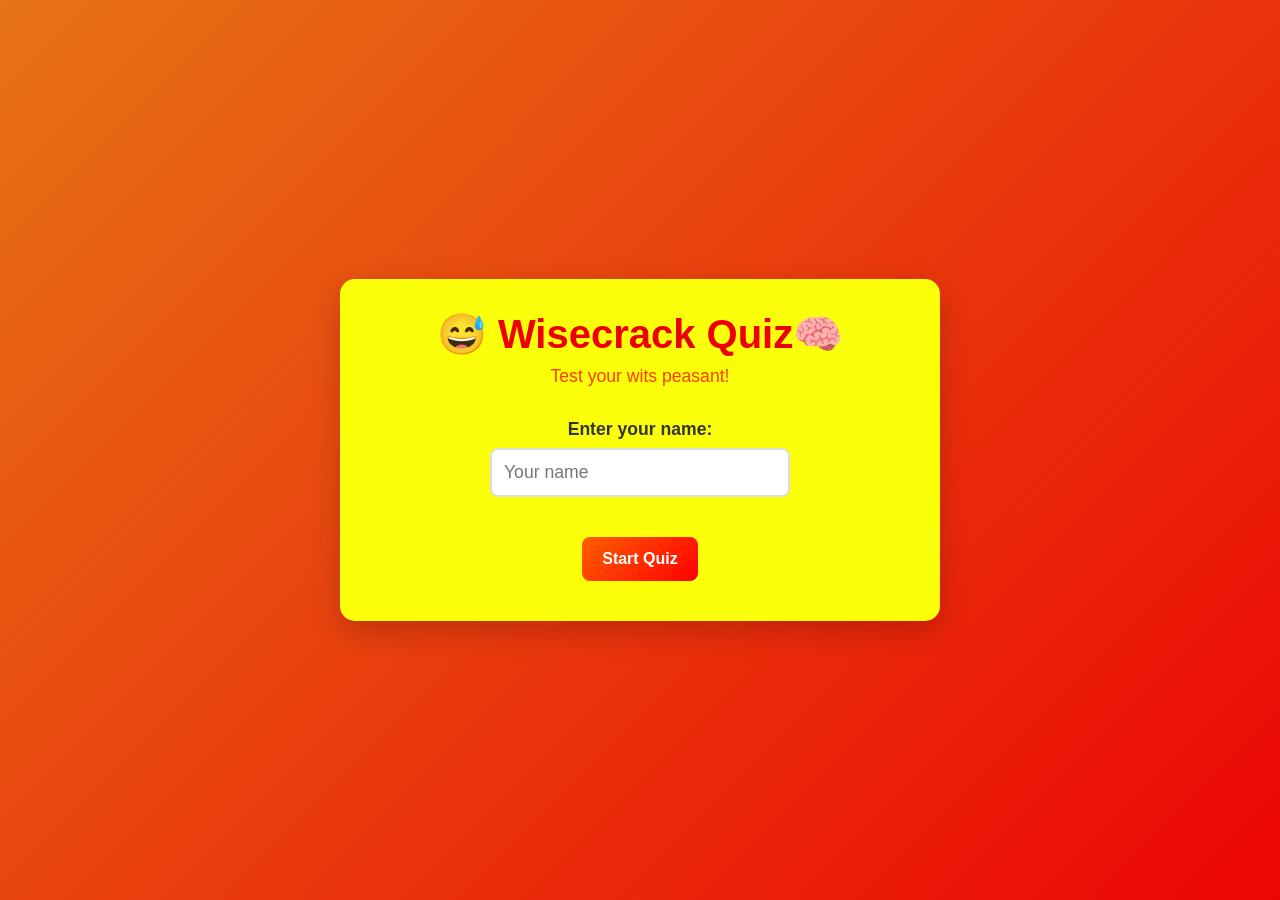
<file: games/wisecrack-quiz/index.html>
<!DOCTYPE html>
<html lang="en">
<head>
    <meta charset="UTF-8">
    <meta name="viewport" content="width=device-width, initial-scale=1.0">
    <title>Wisecrack Quiz</title>
    <meta name="color-scheme" content="only light">
    <style>:root{color-scheme:only light}</style>
    <link rel="stylesheet" href="style.css">
    <body>
    <div class="container">
        <div class="header">
            <h1> 😅 Wisecrack Quiz🧠</h1>
            <p>Test your wits peasant!</p>
        </div>
        
        
        <div id="start-screen" class="screen active">
            <div class="input-group">
                <label for="player-name">Enter your name:</label>
                <input type="text" id="player-name" placeholder="Your name">
                <div class="error-message" id="name-error">Please enter your name to continue</div>
            </div>
            
            <div class="actions">
                <button id="start-btn" class="btn">Start Quiz</button>
            </div>
        </div>
        
        
        <div id="quiz-screen" class="screen">
            <div class="quiz-header">
                <div class="question-count">Question <span id="current-question">1</span>/<span id="total-questions">10</span></div>
                <div class="score-display">Score: <span id="current-score">0</span></div>
            </div>
            
            <div class="progress-bar">
                <div class="progress" id="quiz-progress"></div>
            </div>
            
            <div class="question-text" id="question-text">Question goes here</div>
            
            <div class="hint-section">
                <button id="hint-btn" class="btn btn-hint">💡 Need a Hint? (Click me!)</button>
                <div class="hint-text" id="hint-text">Hint will appear here</div>
            </div>
            
            <div class="quiz-options" id="options-container">
                
            </div>
            
            <div class="control-panel">
                <button id="skip-btn" class="btn btn-secondary">Skip Question</button>
                <div class="timer">
                    <span class="timer-icon">⏱️</span>
                    <span id="timer-display">30</span>s
                </div>
            </div>
        </div>
        
        
        <div id="results-screen" class="screen">
            <h2 class="results-title">Quiz Complete!</h2>
            
            <div class="results-score">
                <span id="final-score">0</span>/<span id="max-score">10</span>
            </div>
            
            <div class="results-message" id="results-message">
                Great job completing the quiz!
            </div>
            
            <div class="actions">
                <button id="restart-btn" class="btn">Try Again</button>
                <button id="home-btn" class="btn btn-secondary">Home</button>
            </div>
        </div>
    </div>
    </body>
</html>
    <script src="myscript.js"></script>
<!-- Added for the portfolio: tells the portfolio someone is playing, so the 30-second idle return doesn't interrupt the game -->
<script>(function(){var t=0;['mousemove','mousedown','keydown','touchstart','click'].forEach(function(e){addEventListener(e,function(){var n=Date.now();if(n-t>1000){t=n;try{parent.postMessage('kmp','*')}catch(x){}}},{passive:true})})})();</script>
</file>
<file: games/wisecrack-quiz/style.css>
* {
            margin: 0;
            padding: 0;
            box-sizing: border-box;
        }

        body {
            font-family: 'Arial', sans-serif;
            background: linear-gradient(135deg, #e77315 0%, #ec0505 100%);
            color: #ff1818;
            min-height: 100vh;
            display: flex;
            align-items: center;
            justify-content: center;
            padding: 10px;
        }

        .container {
            width: 100%;
            max-width: 600px;
            background: rgb(251, 255, 9);
            border-radius: 15px;
            box-shadow: 0 10px 30px rgba(0, 0, 0, 0.2);
            padding: 1rem;
        }

        .header {
            text-align: center;
            margin-bottom: 2rem;
        }

        .header h1 {
            color: #ee0000;
            font-size: clamp(1.8rem, 4vw, 2.5rem);
            margin-bottom: 0.5rem;
        }

        .header p {
            color: #ff3c00;
            font-size: clamp(1rem, 2.5vw, 1.1rem);
        }

        .screen {
            display: none;
        }

        .screen.active {
            display: block;
            animation: fadeIn 0.5s ease-in-out;
        }

        @keyframes fadeIn {
            from { opacity: 0; transform: translateY(20px); }
            to { opacity: 1; transform: translateY(0); }
        }

        .btn {
            background: linear-gradient(135deg, #ff5e00 0%, #ff0000 100%);
            color: white;
            border: none;
            padding: 12px 20px;
            font-size: clamp(0.9rem, 2.5vw, 1rem);
            border-radius: 8px;
            cursor: pointer;
            transition: all 0.3s ease;
            font-weight: 600;
            margin: 0.5rem;
            min-height: 44px;
        }

        .btn:hover {
            transform: translateY(-2px);
            box-shadow: 0 5px 15px rgba(102, 126, 234, 0.4);
        }

        .btn:active {
            transform: translateY(0);
        }

        .btn:disabled {
            opacity: 0.6;
            cursor: not-allowed;
            transform: none;
        }

        .btn-secondary {
            background: #6c757d;
        }

        .btn-secondary:hover {
            background: #5a6268;
            box-shadow: 0 5px 15px rgba(108, 117, 125, 0.4);
        }

        .btn-hint {
            background: #ffc107;
            color: #212529;
            font-size: clamp(0.8rem, 2vw, 0.9rem);
            padding: 8px 16px;
            margin: 0.5rem 0;
        }

        .btn-hint:hover {
            background: #e0a800;
            box-shadow: 0 5px 15px rgba(255, 193, 7, 0.4);
        }

        .input-group {
            margin-bottom: 2rem;
            text-align: center;
        }

        .input-group label {
            display: block;
            margin-bottom: 0.5rem;
            font-weight: 600;
            color: #333;
            font-size: clamp(1rem, 2.5vw, 1.1rem);
        }

        .input-group input {
            width: 100%;
            max-width: 300px;
            padding: 12px;
            border: 2px solid #ddd;
            border-radius: 8px;
            font-size: clamp(1rem, 2.5vw, 1.1rem);
            transition: border-color 0.3s ease;
            min-height: 44px;
        }

        .input-group input:focus {
            outline: none;
            border-color: #667eea;
        }

        .error-message {
            color: #e74c3c;
            font-size: clamp(0.8rem, 2vw, 0.9rem);
            margin-top: 0.5rem;
            display: none;
        }

        .quiz-header {
            display: flex;
            justify-content: space-between;
            align-items: center;
            margin-bottom: 1.5rem;
            flex-wrap: wrap;
            gap: 0.5rem;
        }

        .question-count {
            font-weight: 600;
            color: #666;
            font-size: clamp(0.9rem, 2vw, 1rem);
        }

        .score-display {
            font-weight: 600;
            color: #ff0000;
            font-size: clamp(0.9rem, 2vw, 1rem);
        }

        .progress-bar {
            height: 8px;
            background-color: #e9ecef;
            border-radius: 4px;
            margin-bottom: 2rem;
            overflow: hidden;
        }

        .progress {
            height: 100%;
            background: linear-gradient(90deg, #ff0000 0%, #ff0000 100%);
            width: 0;
            transition: width 0.5s ease;
        }

        .question-text {
            font-size: clamp(1.1rem, 3vw, 1.3rem);
            font-weight: 600;
            margin-bottom: 1rem;
            text-align: center;
            line-height: 1.5;
        }

        .hint-section {
            text-align: center;
            margin-bottom: 2rem;
        }

        .hint-text {
            background: #fff3cd;
            border: 1px solid #ffeaa7;
            border-radius: 8px;
            padding: 15px;
            margin: 1rem 0;
            font-style: italic;
            color: #856404;
            font-size: clamp(0.9rem, 2.2vw, 1rem);
            line-height: 1.4;
            display: none;
        }

        .hint-text.show {
            display: block;
            animation: slideIn 0.3s ease-out;
        }

        @keyframes slideIn {
            from { opacity: 0; transform: translateY(-10px); }
            to { opacity: 1; transform: translateY(0); }
        }

        .quiz-options {
            display: grid;
            gap: 1rem;
            margin-bottom: 2rem;
        }

        .option-btn {
            background: #f8f9fa;
            color: #333;
            border: 2px solid #e9ecef;
            padding: 15px;
            font-size: clamp(0.9rem, 2.2vw, 1rem);
            border-radius: 8px;
            cursor: pointer;
            transition: all 0.3s ease;
            text-align: left;
            min-height: 50px;
            display: flex;
            align-items: center;
        }

        .option-btn:hover:not(:disabled) {
            background: #e9ecef;
            border-color: #667eea;
        }

        .option-btn:active {
            transform: scale(0.98);
        }

        .option-btn.correct {
            background: #d4edda;
            border-color: #28a745;
            color: #155724;
        }

        .option-btn.incorrect {
            background: #f8d7da;
            border-color: #dc3545;
            color: #721c24;
        }

        .control-panel {
            display: flex;
            justify-content: space-between;
            align-items: center;
            flex-wrap: wrap;
            gap: 1rem;
        }

        .timer {
            display: flex;
            align-items: center;
            font-weight: 600;
            color: #ff0000;
            font-size: clamp(0.9rem, 2vw, 1rem);
        }

        .timer-icon {
            margin-right: 5px;
        }

        .results-title {
            font-size: clamp(1.5rem, 4vw, 2rem);
            color: #ff5e00;
            margin-bottom: 1rem;
            text-align: center;
        }

        .results-score {
            font-size: clamp(2rem, 6vw, 3rem);
            font-weight: bold;
            margin: 1.5rem 0;
            text-align: center;
            color: #333;
        }

        .results-message {
            font-size: clamp(1rem, 2.5vw, 1.2rem);
            margin-bottom: 2rem;
            text-align: center;
            color: #666;
            line-height: 1.4;
        }

        .actions {
            display: flex;
            justify-content: center;
            flex-wrap: wrap;
            gap: 1rem;
        }

        
        @media (max-width: 480px) {
            .container {
                padding: 1rem;
                margin: 5px;
            }
            
            .quiz-header {
                justify-content: center;
                text-align: center;
            }
            
            .control-panel {
                justify-content: center;
                text-align: center;
            }
            
            .quiz-options {
                gap: 0.8rem;
            }
            
            .option-btn {
                padding: 12px;
            }
            
            .actions {
                flex-direction: column;
                align-items: center;
            }
            
            .btn {
                width: 100%;
                max-width: 200px;
            }
        }

        
        @media (min-width: 481px) and (max-width: 768px) {
            .container {
                padding: 1.5rem;
            }
            
            .quiz-options {
                grid-template-columns: 1fr;
            }
        }

        
        @media (min-width: 769px) {
            .container {
                padding: 2rem;
            }
        }

        
        @media (hover: none) and (pointer: coarse) {
            .btn:hover,
            .option-btn:hover,
            .btn-hint:hover,
            .btn-secondary:hover {
                transform: none;
                box-shadow: none;
            }
            
            .btn:active,
            .option-btn:active,
            .btn-hint:active {
                transform: scale(0.95);
            }
        }
</file>
